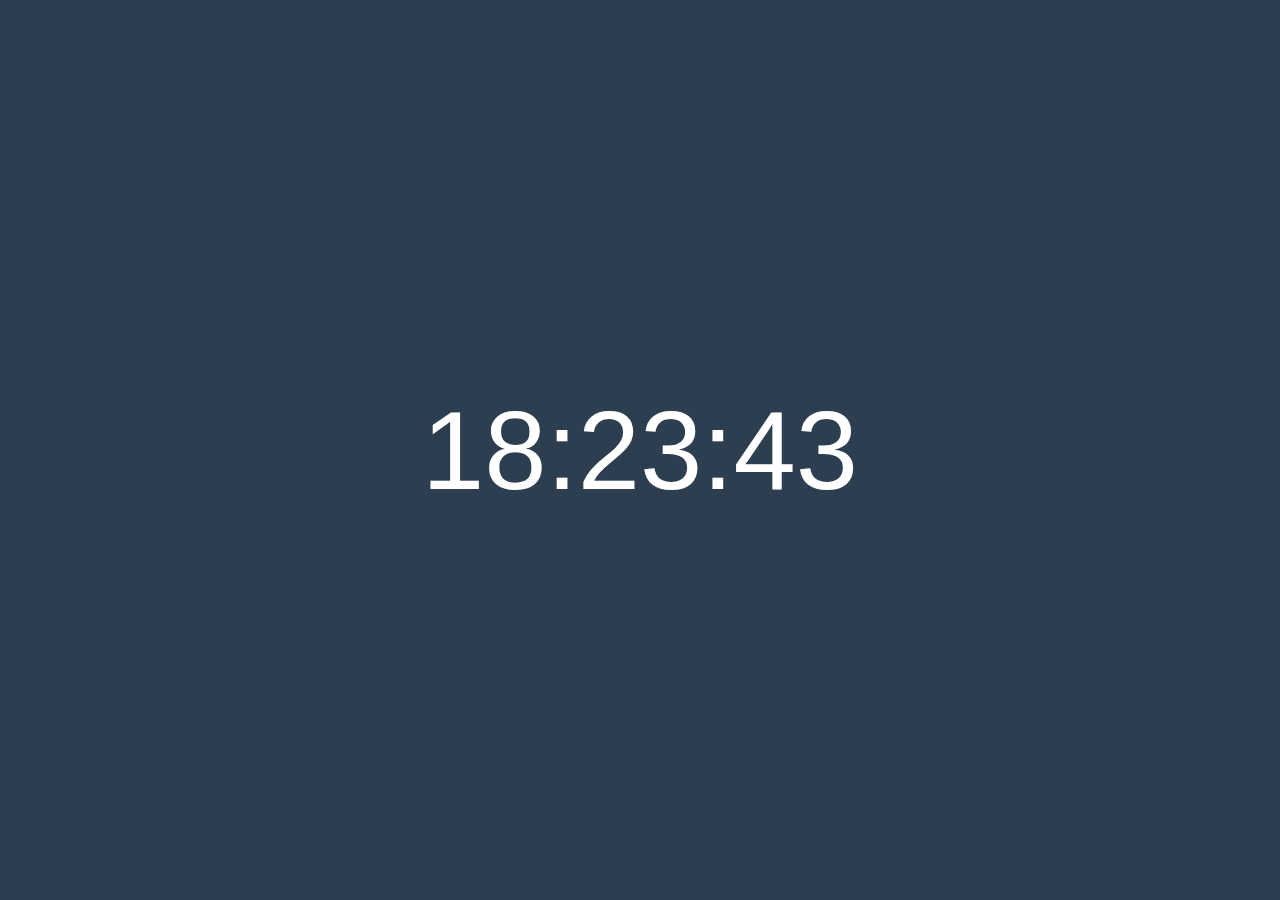
<file: digital_clock/index.html>
<!DOCTYPE html>
<html lang="en">

<head>
    <meta charset="UTF-8">
    <meta name="viewport" content="width=device-width, initial-scale=1.0">
    <title>A Digital Clock
    </title>
    <link rel="stylesheet" href="css/style.css">
</head>

<body>
    <div class="container">
        <div id="hours">00</div>:
        <div id="minutes">00</div>:
        <div id="seconds">00</div>

    </div>

    <script src="script.js"></script>
</body>

</html>
</file>
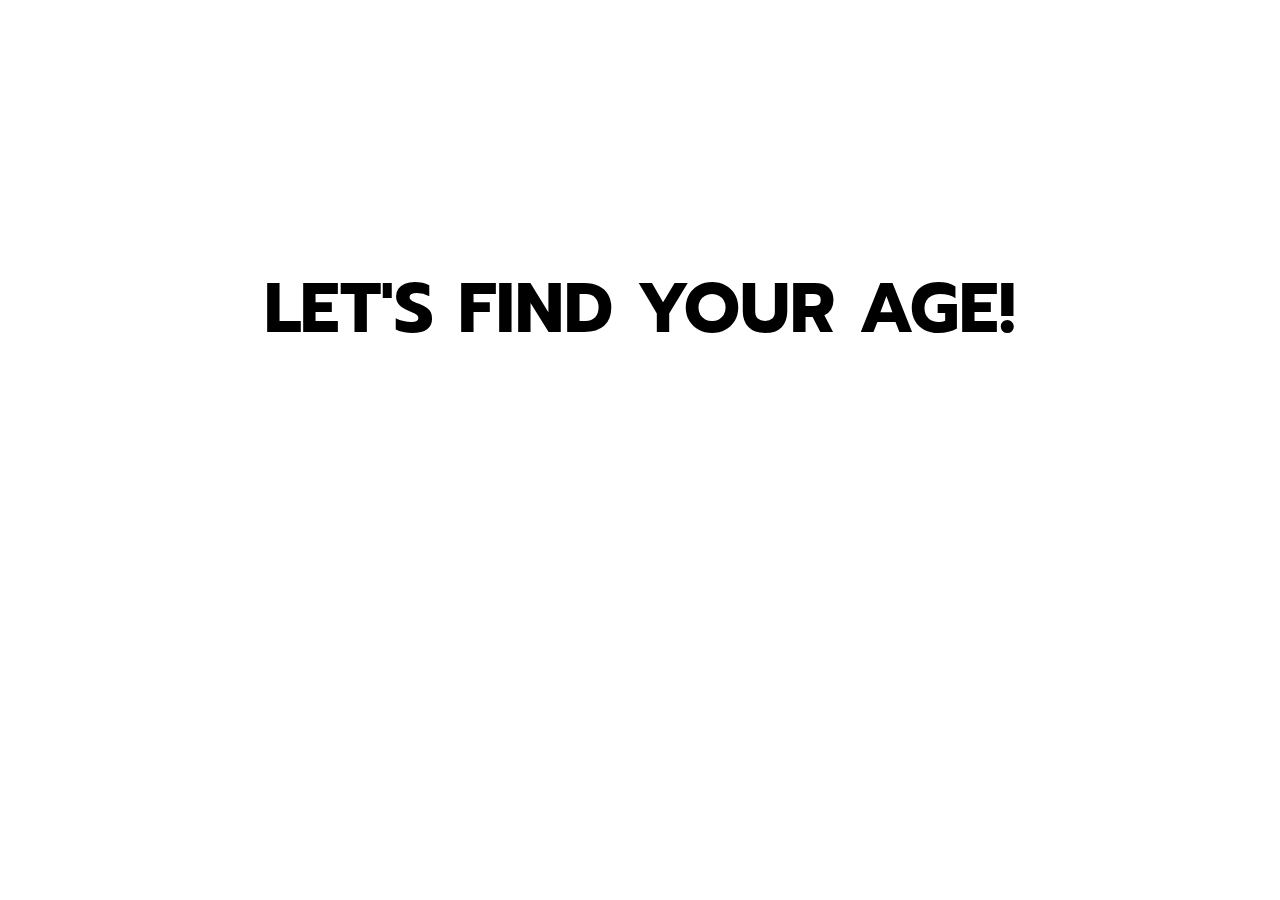
<file: js_lesson2/task2/index.html>
<!DOCTYPE html>
<html lang="en">

<head>
    <meta charset="UTF-8">
    <meta name="viewport" content="width=device-width, initial-scale=1.0">
    <title>Task2</title>
    <link rel="preconnect" href="https://fonts.googleapis.com">
    <link rel="preconnect" href="https://fonts.gstatic.com" crossorigin>
    <link
        href="https://fonts.googleapis.com/css2?family=Playfair+Display:wght@400;600&family=Prompt:ital,wght@1,900&display=swap"
        rel="stylesheet">
    <link rel="stylesheet" href="style.css">
</head>

<body>
    <h1>LET'S FIND YOUR AGE!</h1>
    <script src="script.js"></script>


</body>

</html>
</file>
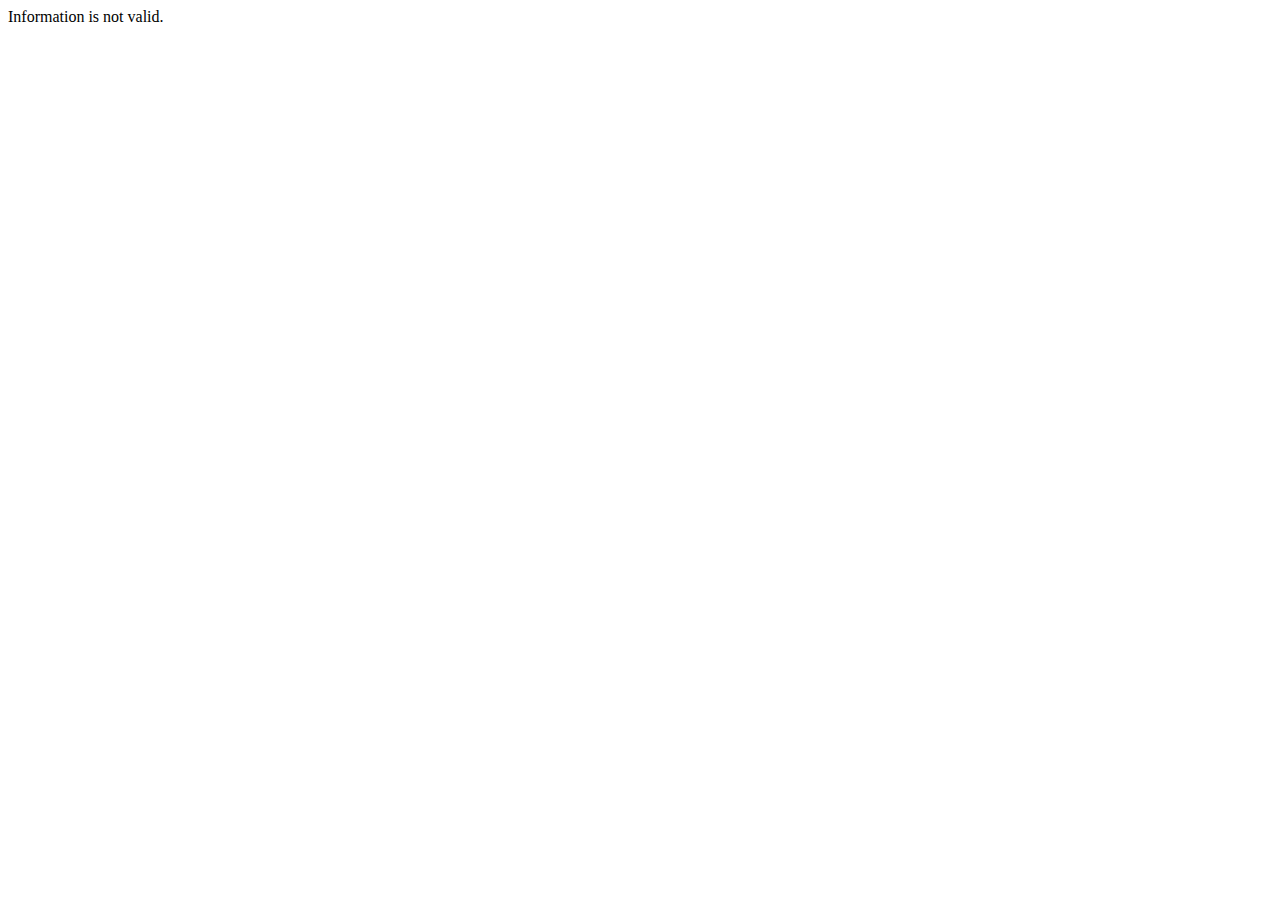
<file: js_lesson3/gender_determination/index.html>
<!DOCTYPE html>
<html lang="en">

<head>
    <meta charset="UTF-8">
    <meta name="viewport" content="width=device-width, initial-scale=1.0">
    <title>Gender Determination</title>
</head>

<body>
    <script src="script.js"></script>
</body>

</html>
</file>
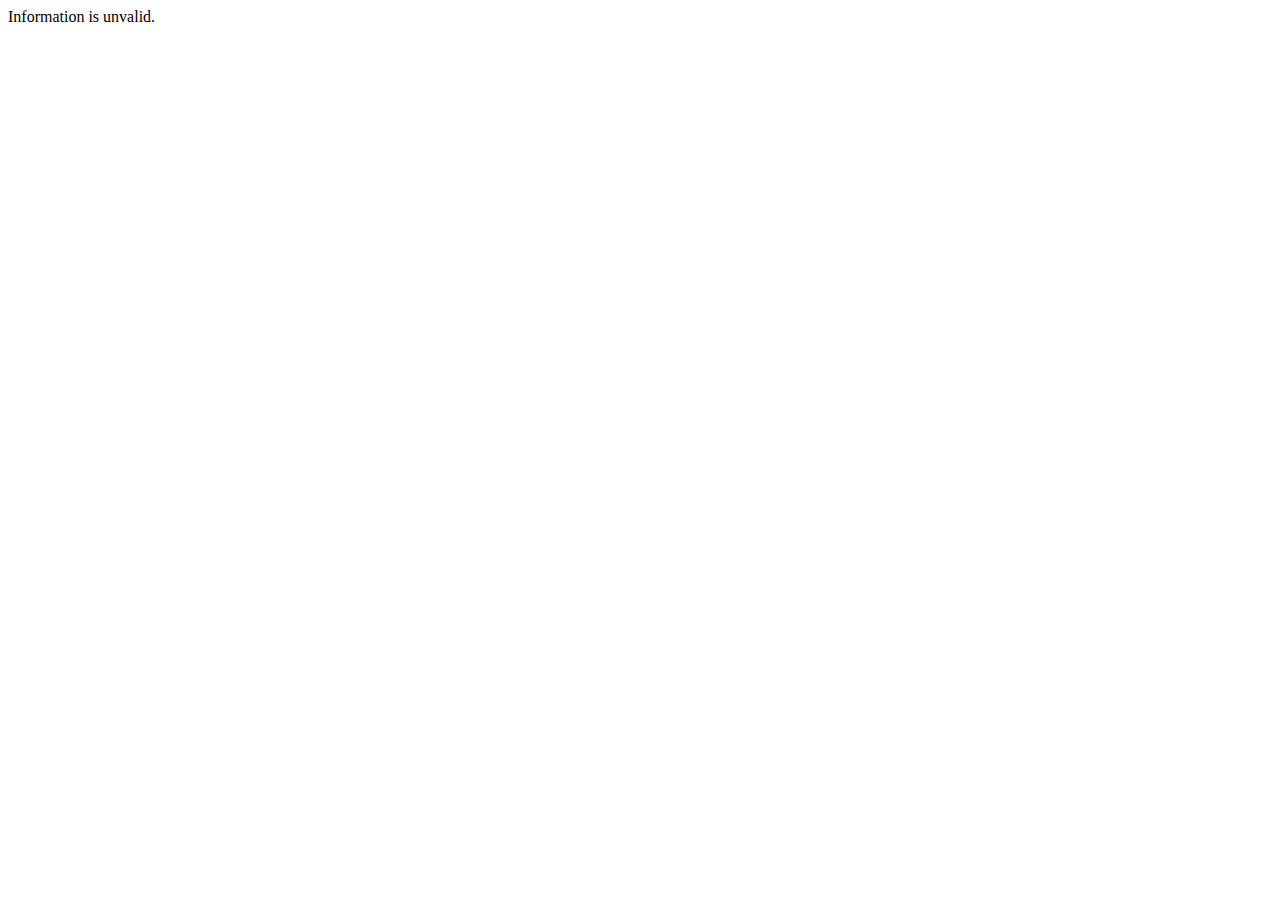
<file: js_lesson3/months/index.html>
<!DOCTYPE html>
<html lang="en">

<head>
    <meta charset="UTF-8">
    <meta name="viewport" content="width=device-width, initial-scale=1.0">
    <title>Months</title>
</head>

<body>
    <script src="script.js"></script>
</body>

</html>
</file>
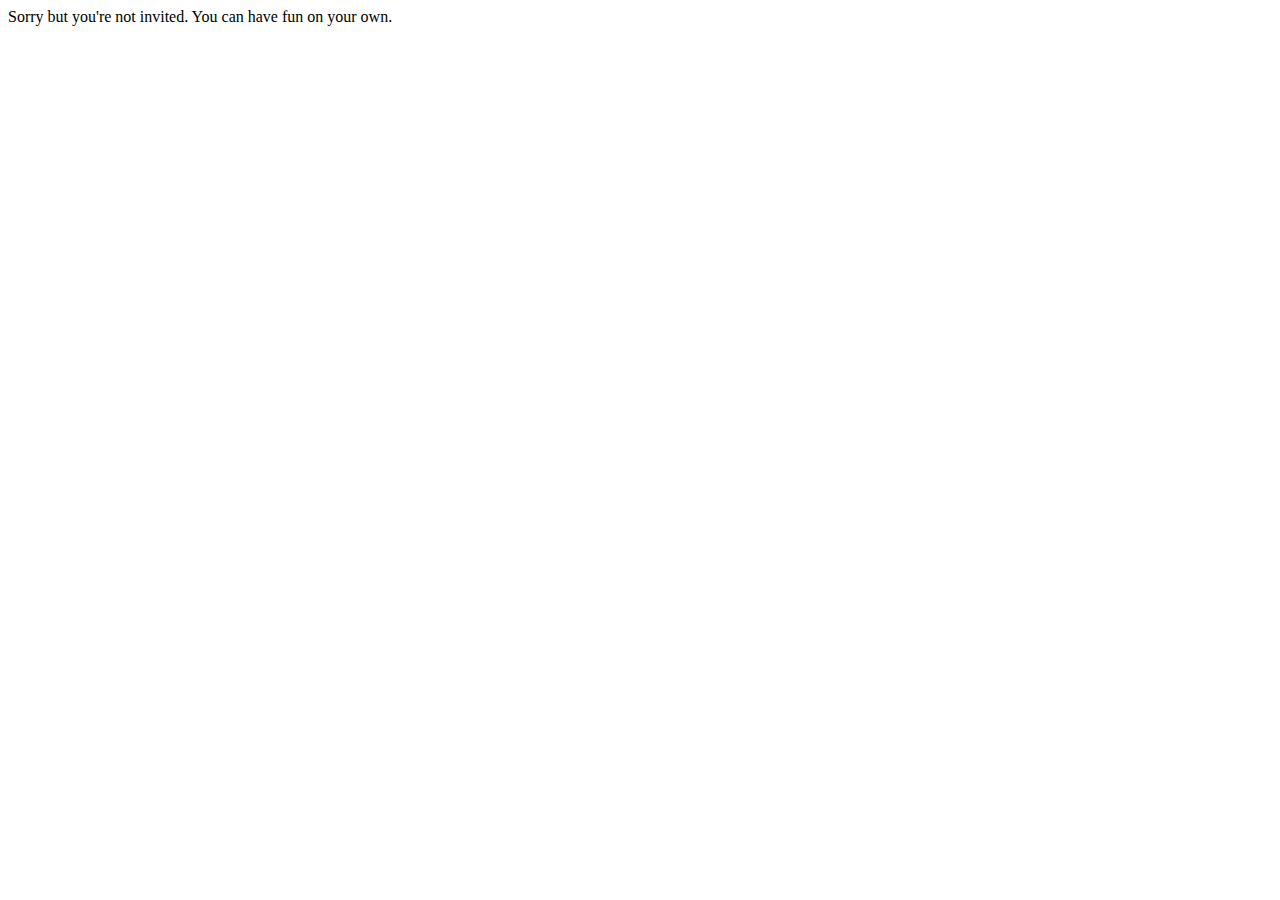
<file: js_lesson3/party_18+/index.html>
<!DOCTYPE html>
<html lang="en">

<head>
    <meta charset="UTF-8">
    <meta name="viewport" content="width=device-width, initial-scale=1.0">
    <title>18+ Party</title>
</head>

<body>
    <script src="script.js"></script>
</body>

</html>
</file>
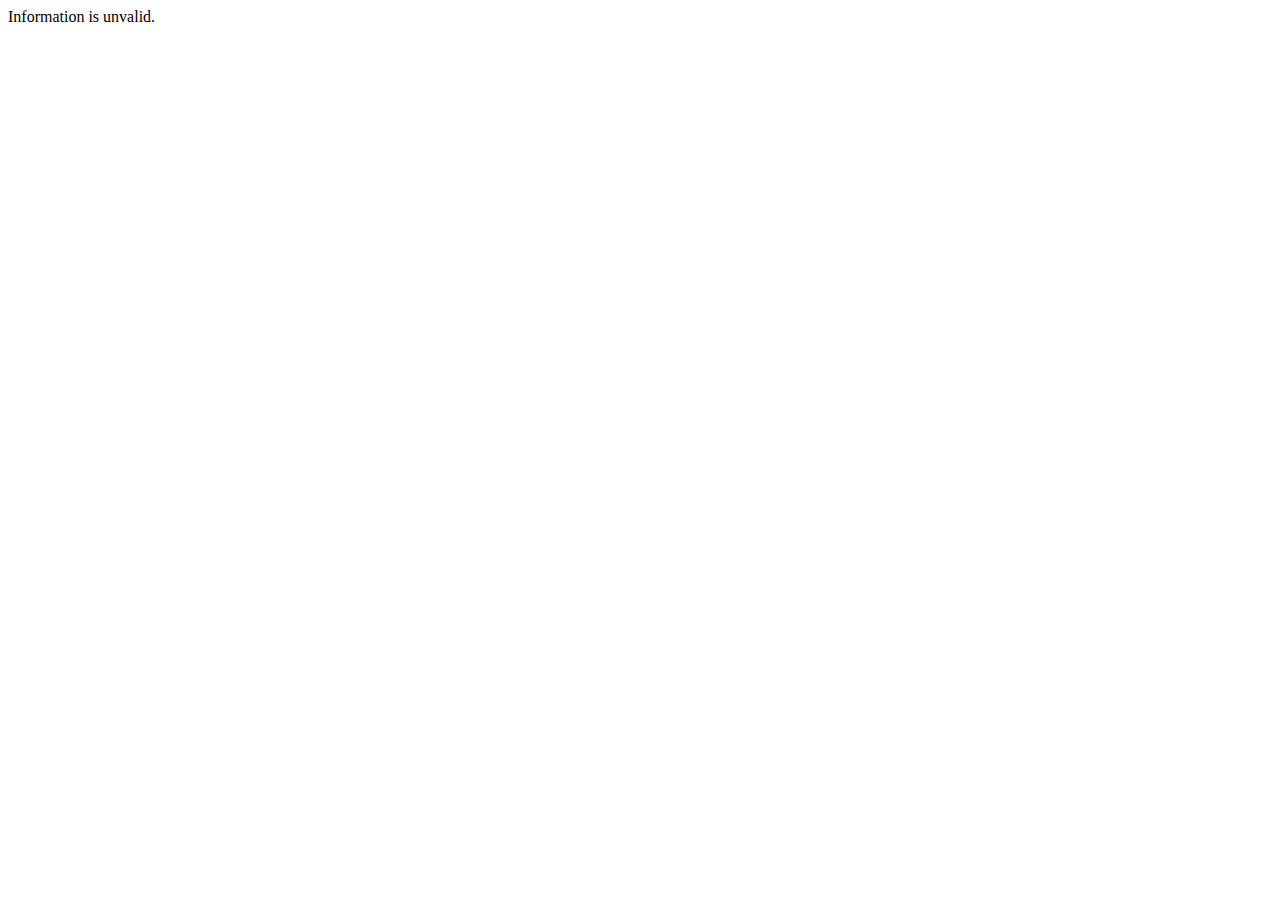
<file: js_lesson3/weekday_1/index.html>
<!DOCTYPE html>
<html lang="en">

<head>
    <meta charset="UTF-8">
    <meta name="viewport" content="width=device-width, initial-scale=1.0">
    <title>Week</title>
</head>

<body>

    <script src="script.js"></script>

</body>

</html>
</file>
<file: digital_clock/css/style.css>
body {
    margin: 0;
    padding: 0;
    display: flex;
    justify-content: center;
    align-items: center;
    height: 100vh;
    background-color: #2c3e50;
    font-family: Arial, Helvetica, sans-serif;
    color: #fff;
}

.container {
    display: flex;
    flex-direction: row;
    justify-content: center;
    align-items: center;
    font-size: 7em;
    text-align: center;
}
</file>
<file: js_lesson2/task2/style.css>
* {
    margin: 0;
    padding: 0;

}

h1 {
    font-family: 'Playfair Display', serif;
    font-family: 'Prompt', sans-serif;
    font-size: 70px;
    margin: 20% auto;
    text-align: center;
}
</file>
